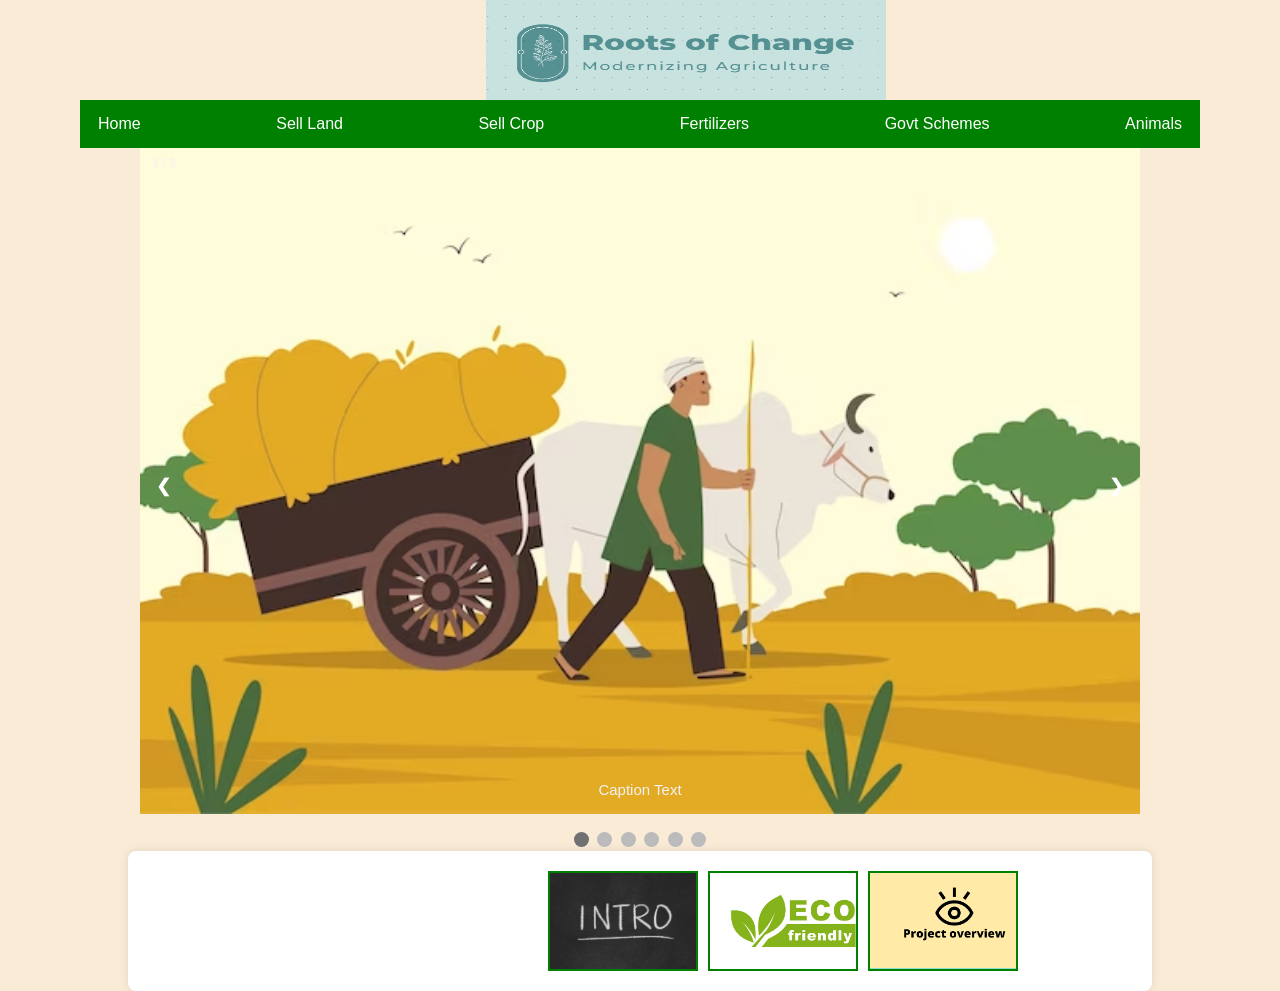
<file: project/index.html>
<!DOCTYPE html>
<head>
    <title>Roots of Change &hearts;</title>
    <link rel="stylesheet" href="project.css">
</head>
<body>
    <div id="roc">
        <img src="logo.png" style="width: 400px; height:100px; margin-left: 38%; " >
    </div>
    <div id="navbar" class="nav">
        <a href="index.html" style="color:#ffffff;">Home </a>
        <a href="SellLand.html" style="color:#ffffff;">Sell Land</a>
        <a href="SellCrop.html" style="color:#ffffff;">Sell Crop</a>
        <a href="Fertilizers.html" style="color:#ffffff;">Fertilizers</a>
        <a href="GovtSchems.html" style="color:#ffffff;">Govt Schemes</a>
        <a href="Animals.html" style="color:#ffffff;">Animals</a>
    </div>
    <!DOCTYPE html>
    <html>
    <head>
    <meta name="viewport" content="width=device-width, initial-scale=1">
    <style>
    * {box-sizing: border-box}
    body {font-family: Verdana, sans-serif; margin:0}
    .mySlides {display: none}
    img {vertical-align: middle;}
    
    /* Slideshow container */
    .slideshow-container {
      max-width: 1000px;
      position: relative;
      margin: auto;
    }
    
    /* Next & previous buttons */
    .prev, .next {
      cursor: pointer;
      position: absolute;
      top: 50%;
      width: auto;
      padding: 16px;
      margin-top: -22px;
      color: white;
      font-weight: bold;
      font-size: 18px;
      transition: 0.6s ease;
      border-radius: 0 3px 3px 0;
      user-select: none;
    }
    
    /* Position the "next button" to the right */
    .next {
      right: 0;
      border-radius: 3px 0 0 3px;
    }
    
    /* On hover, add a black background color with a little bit see-through */
    .prev:hover, .next:hover {
      background-color: rgba(0,0,0,0.8);
    }
    
    /* Caption text */
    .text {
      color: #f2f2f2;
      font-size: 15px;
      padding: 8px 12px;
      position: absolute;
      bottom: 8px;
      width: 100%;
      text-align: center;
    }
    
    /* Number text (1/3 etc) */
    .numbertext {
      color: #f2f2f2;
      font-size: 12px;
      padding: 8px 12px;
      position: absolute;
      top: 0;
    }
    
    /* The dots/bullets/indicators */
    .dot {
      cursor: pointer;
      height: 15px;
      width: 15px;
      margin: 0 2px;
      background-color: #bbb;
      border-radius: 50%;
      display: inline-block;
      transition: background-color 0.6s ease;
    }
    
    .active, .dot:hover {
      background-color: #717171;
    }
    
    /* Fading animation */
    .fade {
      animation-name: fade;
      animation-duration: 1.5s;
    }
    
    @keyframes fade {
      from {opacity: .4} 
      to {opacity: 1}
    }
    
    /* On smaller screens, decrease text size */
    @media only screen and (max-width: 300px) {
      .prev, .next,.text {font-size: 11px}
    }
    </style>
    </head>
    <body>
    
    <div class="slideshow-container">
    
    <div class="mySlides fade">
      <div class="numbertext">1 / 3</div>
      <img src="about3.avif" style="width:100%">
      <div class="text">Caption Text</div>
    </div>
    
    <div class="mySlides fade">
      <div class="numbertext">2 / 3</div>
      <img src="selllands.jpg" style="width:100%">
      <div class="text">Caption Two</div>
    </div>
    
    <div class="mySlides fade">
      <div class="numbertext">3 / 3</div>
      <img src="logo.png" style="width:100%">
      <div class="text">Caption Three</div>
    </div>

    <div class="mySlides fade">
      <div class="numbertext">3 / 3</div>
      <img src="fertilizers.jpg" style="width:100%">
      <div class="text">Caption Three</div>
    </div>

    <div class="mySlides fade">
      <div class="numbertext">3 / 3</div>
      <img src="Govtschemess.jpg" style="width:100%">
      <div class="text">Caption Three</div>
    </div>

    <div class="mySlides fade">
      <div class="numbertext">3 / 3</div>
      <img src="animalss.jpg" style="width:100%">
      <div class="text">Caption Three</div>
    </div>
    
    <a class="prev" onclick="plusSlides(-1)">❮</a>
    <a class="next" onclick="plusSlides(1)">❯</a>
    
    </div>
    <br>
    
    <div style="text-align:center">
      <span class="dot" onclick="currentSlide(1)"></span> 
      <span class="dot" onclick="currentSlide(2)"></span> 
      <span class="dot" onclick="currentSlide(3)"></span>
      <span class="dot" onclick="currentSlide(4)"></span>
      <span class="dot" onclick="currentSlide(5)"></span>
      <span class="dot" onclick="currentSlide(6)"></span>
    </div>
    
    <script>
      let slideIndex = 1;
      showSlides(slideIndex);
      
      function plusSlides(n) {
        showSlides(slideIndex += n);
      }
      
      function currentSlide(n) {
        showSlides(slideIndex = n);
      }
      
      function showSlides(n) {
        let i;
        let slides = document.getElementsByClassName("mySlides");
        let dots = document.getElementsByClassName("dot");
        if (n > slides.length) {slideIndex = 1}    
        if (n < 1) {slideIndex = slides.length}
        for (i = 0; i < slides.length; i++) {
          slides[i].style.display = "none";  
        }
        for (i = 0; i < dots.length; i++) {
          dots[i].className = dots[i].className.replace(" active", "");
        }
        slides[slideIndex-1].style.display = "block";  
        dots[slideIndex-1].className += " active";
      }
      </script>
    </body>

    <!-- <div id="logo">
        <img src="about3.avif" style="height: 500px; width:100%">
    </div>
    <div id="about">
        <img src="about4.png" style="height: 100px;width: 400px;">
    </div>
    <div id="description">
        <img src="1.avif" style="height: 400px;width:auto">
    </div> 
    <h2>Introduction To Roots Of Change</h2>
    <p>This application provides a user-friendly access to all farmers who may not be aware of the various types of crops suitable for cultivation in their area, as well as the different types of diseases that can cause damage to their crops. Furthermore, it aims to acquaint farmers with the various schemes provided by the government to support them, and to introduce different methods to enhance crop production. Additionally, it is beneficial for individuals interested in buying or selling land. This platform simplifies the process for farmers to sell their crops and for buyers to find high-quality produce from local farmers. Moreover, it serves as a valuable resource for raising various types of domestic animals, offering information on their suitable habitat and diet.</p>-->

    <style>
      .container{
        display: flex;
      }
    .anim {
      padding-top: 40px;
      width: 150px;
      height: 100px;
      border: 2px solid green;
      display: inline-block;
      text-align: center;
      cursor: pointer;
      margin-right: 10px;
    }
    #projectText {
        margin-left: 35%;
        margin-right: 10%;
        margin-top: 5%;
        text-align: center;
        text-align: justify;
    }
    #anima{
      margin-left: 400px;
    }
    
    </style>

<div class="container">
    <div class="anim" id="anima">
        <b></b>
    </div>
    <div class="anim" id="animat">
      <b></b>
    </div>
    <div class="anim" id="animati">
      <b></b>
    </div>
</div>
<script>
var projectTextId = "projectText";

document.getElementById("anima").addEventListener("click", function() {
    removePreviousProject();
    createProjectText("Our project aims to provide user-friendly access to all farmers who may not be aware of the various types of crops suitable for cultivation in their area, as well as the different types of diseases that can cause damage to their crops. Furthermore, it aims to acquaint farmers with the various schemes provided by the government to support them, and to introduce different methods to enhance crop production. Additionally, it is beneficial for individuals interested in buying or selling land. This platform simplifies the process for farmers to sell their crops and for buyers to find high-quality produce from local farmers. Moreover, it serves as a valuable resource for raising various types of domestic animals, offering information on their suitable habitat and diet.");
});

document.getElementById("animat").addEventListener("click", function() {
    removePreviousProject();
    createProjectText("Our project embodies a steadfast commitment to environmental stewardship and sustainability. By leveraging innovative technologies and eco-conscious practices, we prioritize the preservation and enhancement of our natural ecosystems. From inception to execution, every facet of our project is meticulously designed to minimize ecological footprint and promote harmonious coexistence with nature.Through the implementation of renewable energy sources, adoption of organic farming techniques, and utilization of biodegradable materials, we strive to mitigate environmental degradation while fostering a greener tomorrow. Furthermore, our project actively promotes biodiversity conservation, safeguarding precious habitats and protecting endangered species.By embracing eco-friendly principles at its core, our project stands as a beacon of sustainability, inspiring positive change and leading the way towards a cleaner, healthier planet.");
});

document.getElementById("animati").addEventListener("click", function() {
    removePreviousProject();
    createProjectText("Our project encompasses a comprehensive solution aimed at empowering farmers and fostering agricultural sustainability. Through a user-friendly digital platform, we provide invaluable resources and support to farmers, enabling them to optimize crop cultivation, mitigate risks, and maximize yields.At its heart, our project serves as a centralized hub for agricultural information, offering insights into crop suitability, disease management, and government support programs. By leveraging data analytics and machine learning algorithms, we deliver personalized recommendations tailored to the unique needs and conditions of each farmer.Moreover, our project facilitates transparent and efficient market transactions, connecting farmers directly with consumers and buyers. This streamlined approach not only ensures fair pricing and accessibility but also promotes local economies and reduces carbon footprint associated with food distribution.With a focus on innovation and sustainability, our project is poised to revolutionize the agricultural landscape, empowering farmers, enhancing food security, and contributing to the advancement of a more resilient and inclusive agricultural sector.");
});

function removePreviousProject() {
    var previousProject = document.getElementById(projectTextId);
    if (previousProject) {
        previousProject.parentNode.removeChild(previousProject);
    }
}

function createProjectText(text) {
    var projectText = document.createElement("div");
    projectText.textContent = text;
    projectText.id = projectTextId;
    document.body.appendChild(projectText);
}
    </script>


</body>
</html>
</file>
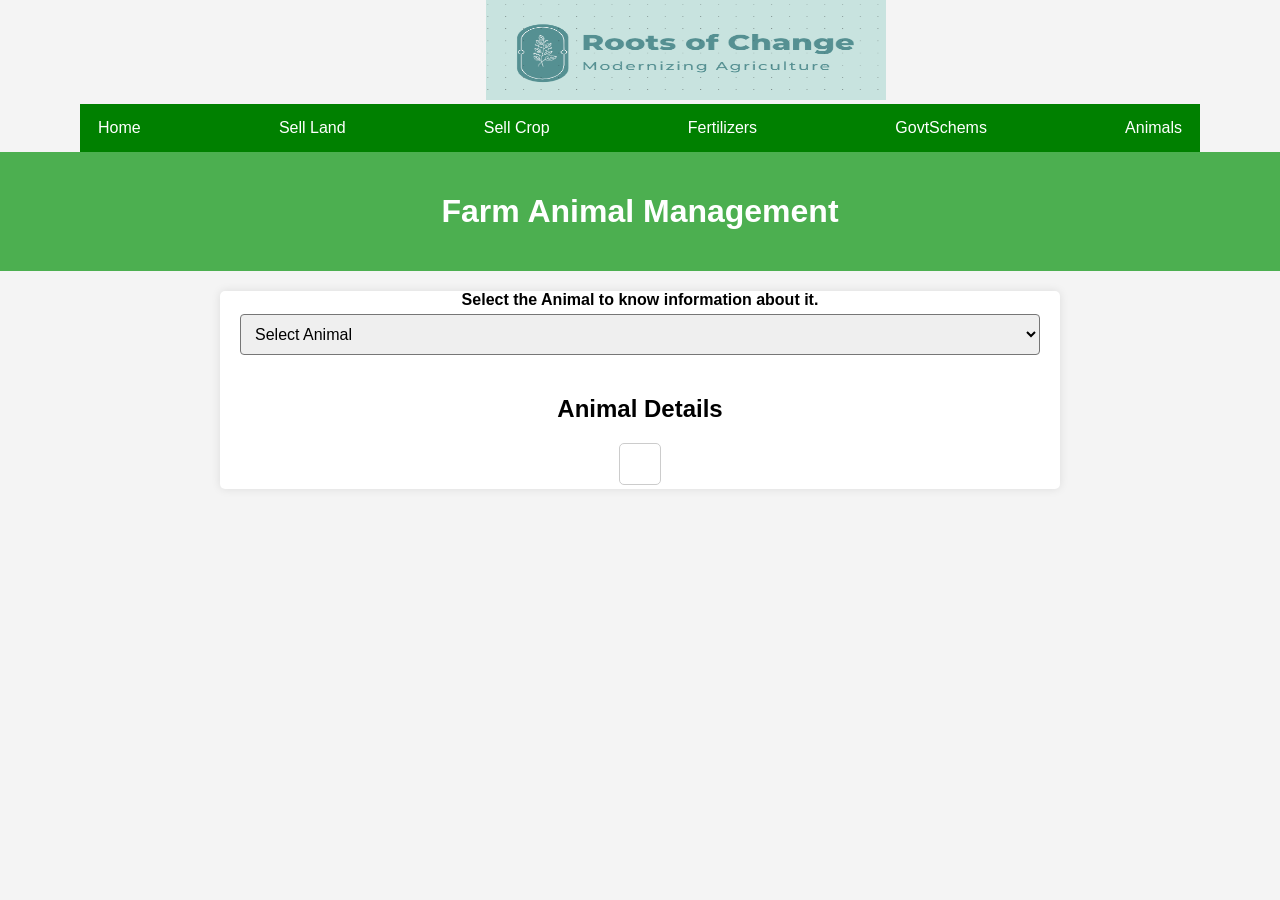
<file: project/Animals.html>
<!DOCTYPE html>
<head>
    <title>Roots of Change &hearts;</title>
    <link rel="stylesheet" href="project1.css">
</head>

    <div id="roc">
        <img src="logo.png" style="width: 400px; height:100px; margin-left: 38%;" >
    </div>
    <div id="navbar" class="nav">
        <a href="index.html" style="color:#ffffff;">Home </a>
        <a href="SellLand.html" style="color:#ffffff;">Sell Land</a>
        <a href="SellCrop.html" style="color:#ffffff;">Sell Crop</a>
        <a href="Fertilizers.html" style="color:#ffffff;">Fertilizers</a>
        <a href="GovtSchems.html" style="color:#ffffff;">GovtSchems</a>
        <a href="Animals.html" style="color:#ffffff;">Animals</a>
    </div>
    <!-- <div id="logo">
        <img src="animalss.jpg" style="height: 500px; width:100%">
    </div> -->
</body>
</html>





<!DOCTYPE html>
<html lang="en">
<head>
<meta charset="UTF-8">
<meta name="viewport" content="width=device-width, initial-scale=1.0">
<title>Farm Animal Management</title>
<link rel="stylesheet" href="animals.css">
</head>
<body>



    <!DOCTYPE html>
    <html lang="en">
    <head>
    <meta charset="UTF-8">
    <meta name="viewport" content="width=device-width, initial-scale=1.0">
    <title>Farm Animal Management</title>
    <link rel="stylesheet" href="animals.css">
    </head>
    <body>
    
    <header>
        <h1>Farm Animal Management</h1>
    </header>
    
    <div class="container">
        <label for="animal-select">Select the Animal to know information about it.</label>
        <select id="animal-select">
            <option value="">Select Animal</option>
            <option value="cow">Cow</option>
            <option value="buffallo">Buffallo</option>
            <option value="dog">Dog</option>
            <option value="cat">Cat</option>
            <option value="goat">Goat</option>
            <option value="sheep">Sheep</option>
            <option value="pigeon">Pigeon</option>
            <option value="pig">Pig</option>
        </select>
    
        <section id="animal-details">
            <h2>Animal Details</h2>
            <div id="animal-info">
                <!-- Animal details will be displayed here -->
            </div>
        </section>
    </div>
    
    <script src="animals.js"></script>
    
    </body>
    </html>
</file>
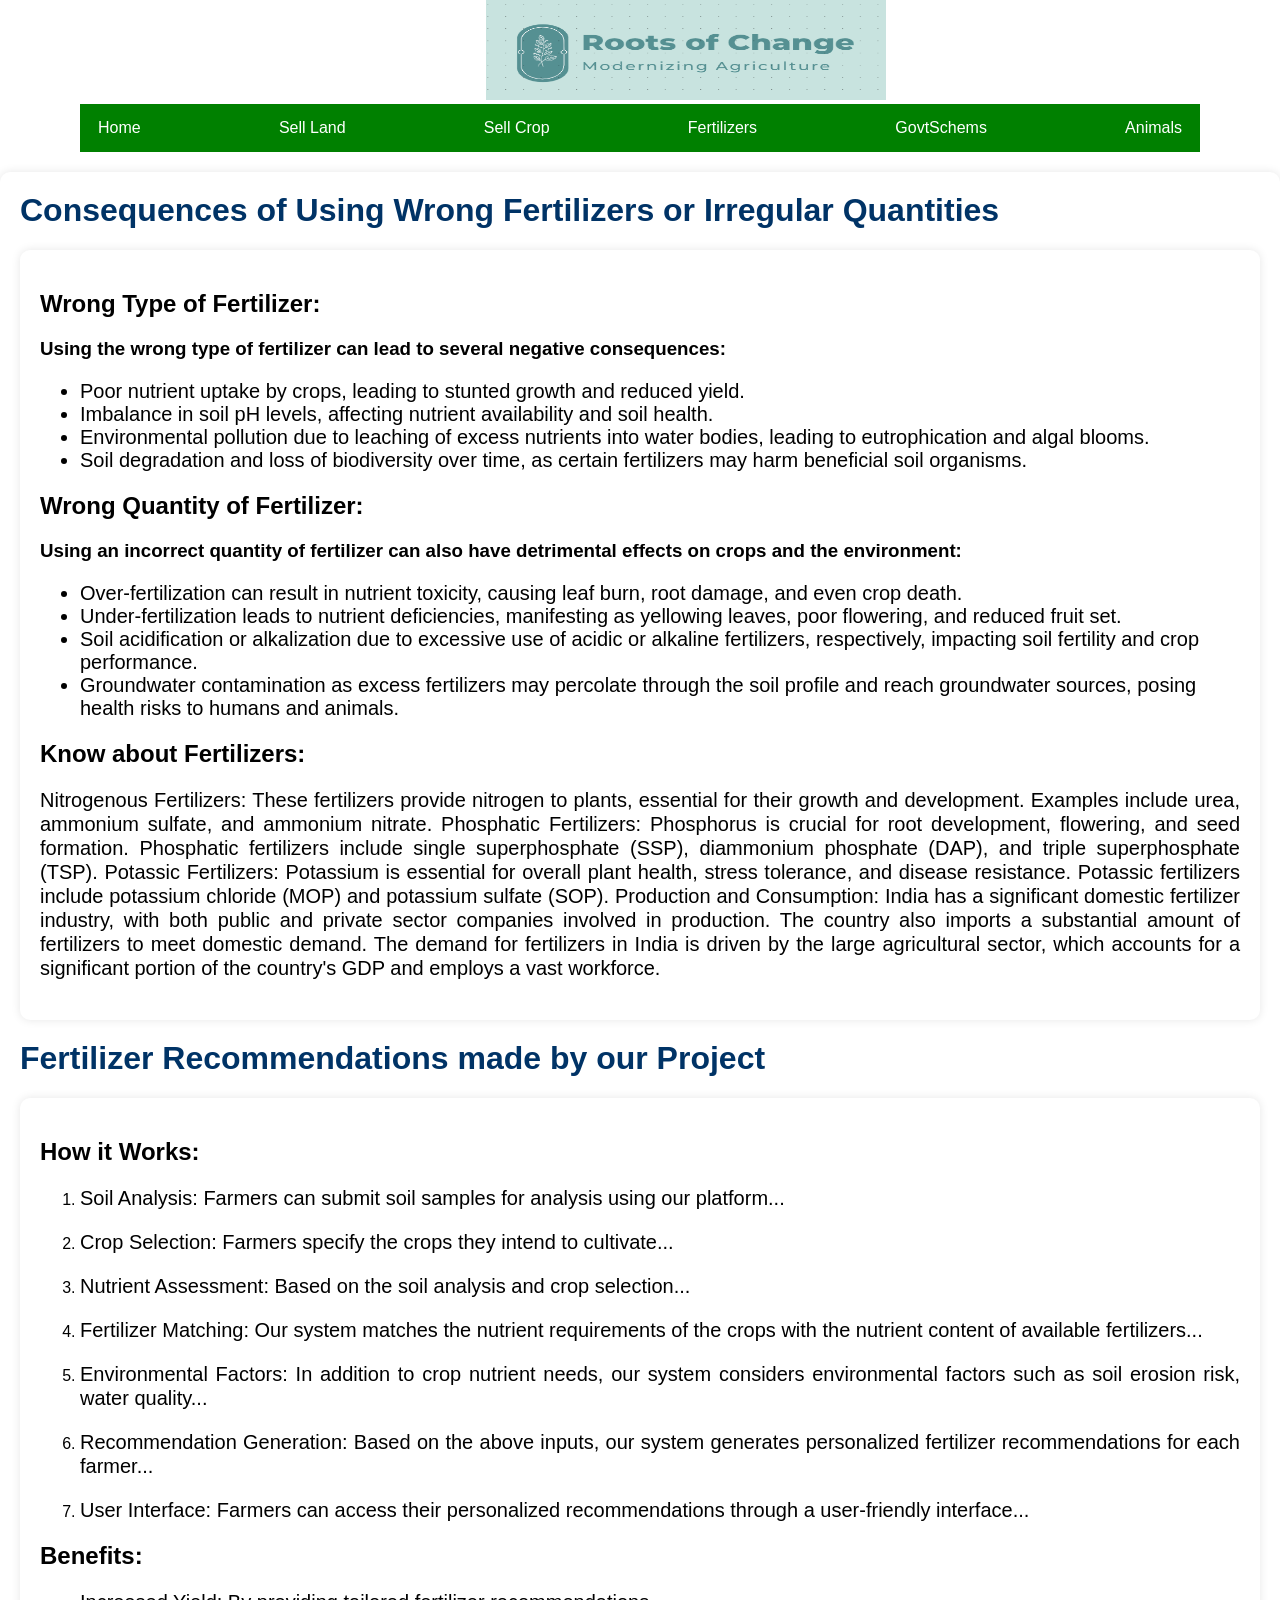
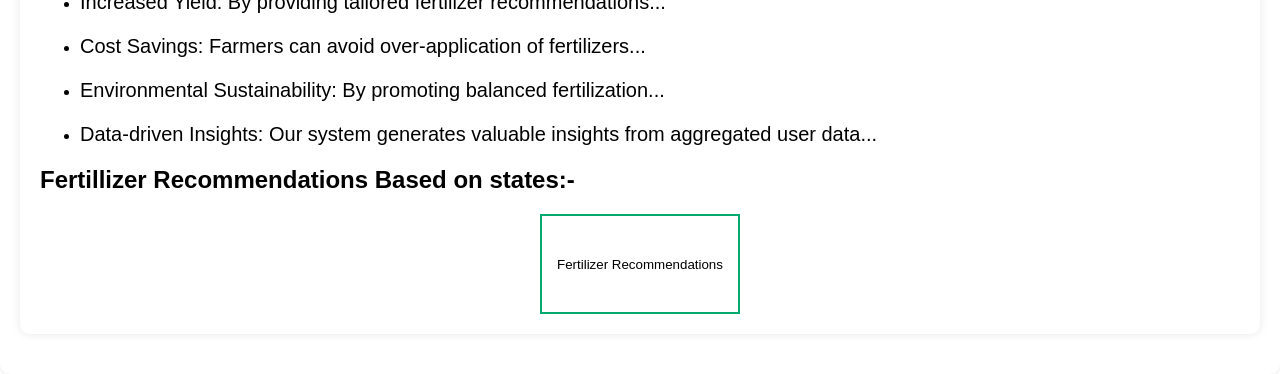
<file: project/Fertilizers.html>
<!DOCTYPE html>
<html lang="en">
<head>
    <meta charset="UTF-8">
    <meta name="viewport" content="width=device-width, initial-scale=1.0">
    <title>Roots of Change &hearts;</title>
    <link rel="stylesheet" href="fertilizers.css">
</head>
<body>

    <div id="roc">
        <img src="logo.png" style="width: 400px; height:100px; margin-left: 38%;" >
    </div>
    <div id="navbar" class="nav">
        <a href="index.html" style="color:#ffffff;">Home </a>
        <a href="SellLand.html" style="color:#ffffff;">Sell Land</a>
        <a href="SellCrop.html" style="color:#ffffff;">Sell Crop</a>
        <a href="Fertilizers.html" style="color:#ffffff;">Fertilizers</a>
        <a href="GovtSchems.html" style="color:#ffffff;">GovtSchems</a>
        <a href="Animals.html" style="color:#ffffff;">Animals</a>
    </div>
    <div class="content">
        <!-- Your content here -->
        <h1>Consequences of Using Wrong Fertilizers or Irregular Quantities</h1>
    </header>

    <div class="content">
        <h2>Wrong Type of Fertilizer:</h2>
        <h3>Using the wrong type of fertilizer can lead to several negative consequences:</h3>
        <ul style="font-size: 20px;">
            <li >Poor nutrient uptake by crops, leading to stunted growth and reduced yield.</li>
            <li>Imbalance in soil pH levels, affecting nutrient availability and soil health.</li>
            <li>Environmental pollution due to leaching of excess nutrients into water bodies, leading to eutrophication and algal blooms.</li>
            <li>Soil degradation and loss of biodiversity over time, as certain fertilizers may harm beneficial soil organisms.</li>
        </ul>

        <h2>Wrong Quantity of Fertilizer:</h2>
        <h3>Using an incorrect quantity of fertilizer can also have detrimental effects on crops and the environment:</h3>
        <ul style="font-size: 20px;">
            <li>Over-fertilization can result in nutrient toxicity, causing leaf burn, root damage, and even crop death.</li>
            <li>Under-fertilization leads to nutrient deficiencies, manifesting as yellowing leaves, poor flowering, and reduced fruit set.</li>
            <li>Soil acidification or alkalization due to excessive use of acidic or alkaline fertilizers, respectively, impacting soil fertility and crop performance.</li>
            <li>Groundwater contamination as excess fertilizers may percolate through the soil profile and reach groundwater sources, posing health risks to humans and animals.</li>
        </ul>
        <h2>Know about Fertilizers:</h2>
        <p style="font-size: 20px;">
            
            Nitrogenous Fertilizers: These fertilizers provide nitrogen to plants, essential for their growth and development. Examples include urea, ammonium sulfate, and ammonium nitrate.
Phosphatic Fertilizers: Phosphorus is crucial for root development, flowering, and seed formation. Phosphatic fertilizers include single superphosphate (SSP), diammonium phosphate (DAP), and triple superphosphate (TSP).
Potassic Fertilizers: Potassium is essential for overall plant health, stress tolerance, and disease resistance. Potassic fertilizers include potassium chloride (MOP) and potassium sulfate (SOP).
Production and Consumption: India has a significant domestic fertilizer industry, with both public and private sector companies involved in production. The country also imports a substantial amount of fertilizers to meet domestic demand. The demand for fertilizers in India is driven by the large agricultural sector, which accounts for a significant portion of the country's GDP and employs a vast workforce.
        </p>
    </div>
        <h1>Fertilizer Recommendations made by our Project</h1>
    <div class="content">
        <h2>How it Works:</h2>
        <ol>
            <li><p>Soil Analysis: Farmers can submit soil samples for analysis using our platform...</p></li>
            <li><p>Crop Selection: Farmers specify the crops they intend to cultivate...</p></li>
            <li><p>Nutrient Assessment: Based on the soil analysis and crop selection...</p></li>
            <li><p>Fertilizer Matching: Our system matches the nutrient requirements of the crops with the nutrient content of available fertilizers...</p></li>
            <li><p>Environmental Factors: In addition to crop nutrient needs, our system considers environmental factors such as soil erosion risk, water quality...</p></li>
            <li><p>Recommendation Generation: Based on the above inputs, our system generates personalized fertilizer recommendations for each farmer...</p></li>
            <li><p>User Interface: Farmers can access their personalized recommendations through a user-friendly interface...</p></li>
        </ol>

        <h2>Benefits:</h2>
        <ul>
            <li><p>Increased Yield: By providing tailored fertilizer recommendations...</p></li>
            <li><p>Cost Savings: Farmers can avoid over-application of fertilizers...</p></li>
            <li><p>Environmental Sustainability: By promoting balanced fertilization...</p></li>
            <li><p>Data-driven Insights: Our system generates valuable insights from aggregated user data...</p></li>
        </ul>

        <h2>    Fertillizer Recommendations Based on states:-</h2>
        <!-- <ul>
            <li><p>Integration with IoT Sensors: We plan to integrate our recommendation system with IoT sensors...</p></li>
            <li><p>Machine Learning Enhancements: We aim to enhance our recommendation algorithm using machine learning techniques...</p></li>
            <li><p>Expanded Crop Coverage: In the future, we intend to expand our platform to cover a wider range of crops and farming practices...</p></li>
        </ul> -->
        <!-- <h1 style="text-align: center;">Our services </h1> -->
    <button id="recommendationsButton" class="button1" style="margin-left: 500px;">Fertilizer Recommendations</button>
    <!-- <button id="subsidyButton" class="button2" style="margin-left: 40px;">Fertilizer Subsidy</button> -->

    
    
    

    <script>
        document.getElementById('recommendationsButton').addEventListener('click', function() {
            window.location.href = "popup.html";
        });
        
    </script>
</body>
</html>
</file>
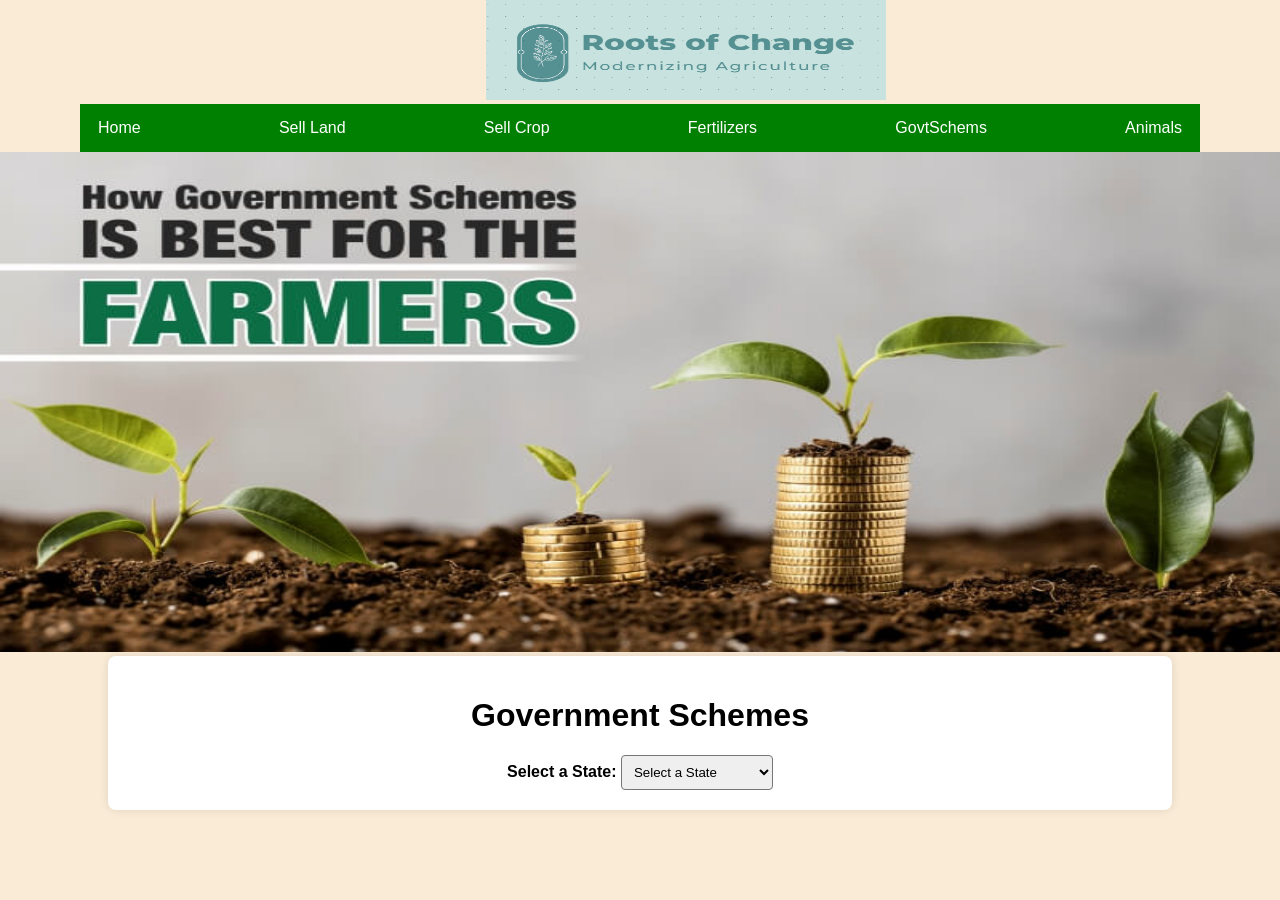
<file: project/GovtSchems.html>
<!DOCTYPE html>
<head>
    <title>Roots of Change &hearts;</title>
    <link rel="stylesheet" href="project.css">
</head>
<body>

    <div id="roc">
        <img src="logo.png" style="width: 400px; height:100px; margin-left: 38%;" >
    </div>
    <div id="navbar" class="nav">
        <a href="index.html" style="color:#ffffff;">Home </a>
        <a href="SellLand.html" style="color:#ffffff;">Sell Land</a>
        <a href="SellCrop.html" style="color:#ffffff;">Sell Crop</a>
        <a href="Fertilizers.html" style="color:#ffffff;">Fertilizers</a>
        <a href="GovtSchems.html" style="color:#ffffff;">GovtSchems</a>
        <a href="Animals.html" style="color:#ffffff;">Animals</a>
    </div>
    <div id="logo">
        <img src="Govtschemess.jpg" style="height: 500px; width:100%">
    </div>
    <div class="container">
        <h1>Government Schemes</h1>
        <label for="stateSelect" style="color: black"><b>Select a State:</b> </label>
        <select id="stateSelect" onchange="showStateSchemes()">
            <option value="" disabled selected>Select a State</option>
            <option value="Andhra Pradesh">Andhra Pradesh</option>
            <option value="Arunachal Pradesh">Arunachal Pradesh</option>
            <option value="Assam">Assam</option>
            <option value="Bihar">Bihar</option>
            <option value="Chattisgarh">Chattisgarh</option>
            <option value="Goa">Goa</option>
            <option value="Gujarat">Gujarat</option>
            <option value="Haryana">Haryana</option>
            <option value="Himachal Pradesh">Himachal Pradesh</option>
            <option value="Jharkhand">Jharkhand</option>
            <option value="Karnataka">Karnataka</option>
            <option value="Kerala">Kerala</option>
            <option value="Madhya Pradesh">Madhya Pradesh</option>
            <option value="Maharashtra">Maharashtra</option>
            <option value="Manipur">Manipur</option>
            <option value="Meghalaya">Meghalaya</option>
            <option value="Mizoram">Mizoram</option>
            <option value="Nagaland">Nagaland</option>
            <option value="NewDelhi">NewDelhi</option>
            <option value="Odisha">Odisha</option>
            <option value="Punjab">Punjab</option>
            <option value="Rajasthan">Rajasthan</option>
            <option value="Sikkim">Sikkim</option>
            <option value="Tamil Nadu">Tamil Nadu</option>
            <option value="Telangana">Telangana</option>
            <option value="Tripura">Tripura</option>
            <option value="Uttarakhand">uttarakhand</option>
            <option value="Uttar Pradesh">Uttar Pradesh</option>
            <!-- Add other state options -->
        </select>
        <div id="stateSchemes"></div>
        <div id="schemeDetails"></div>
    </div>

    <script src="project.js"></script>
</body>
</html>
</file>
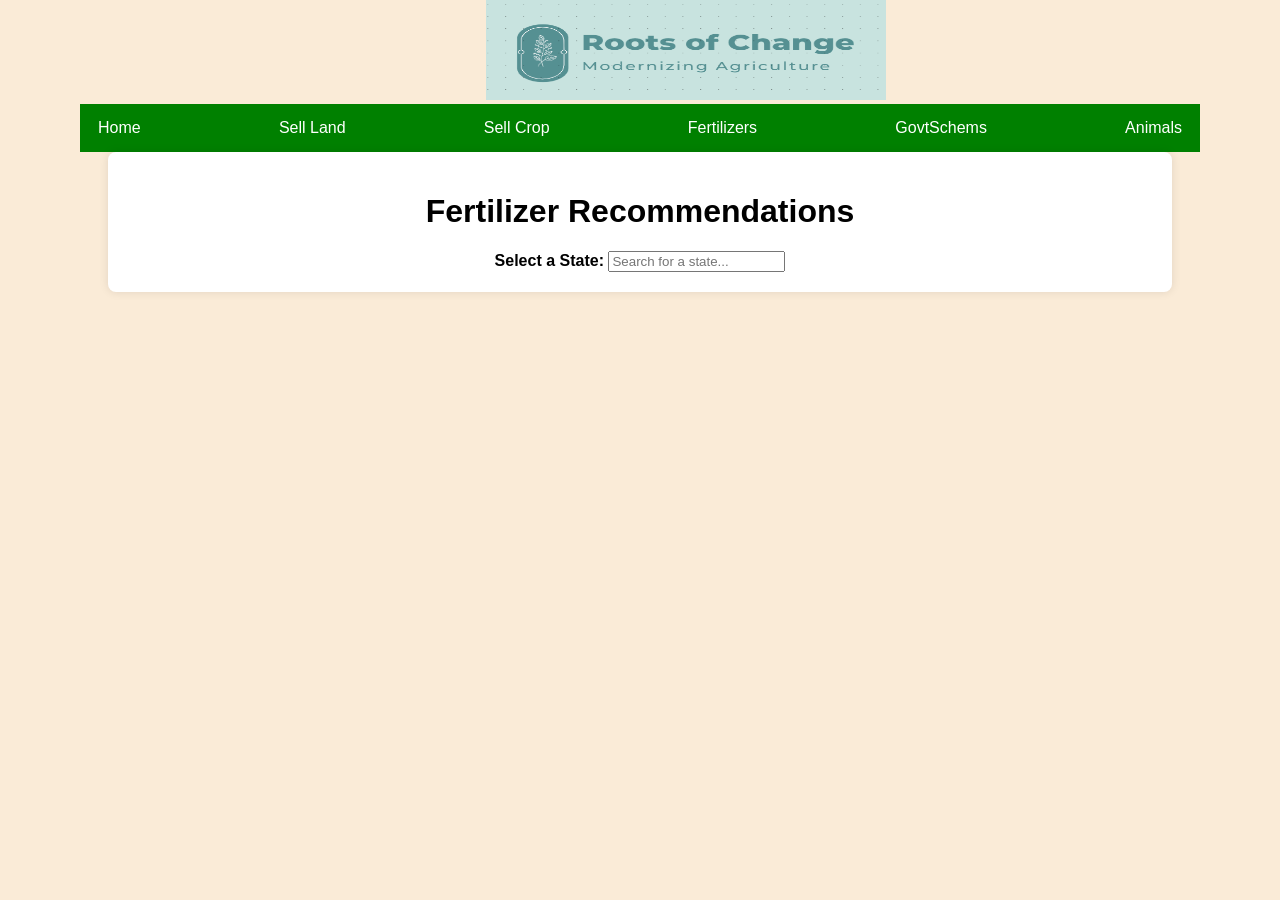
<file: project/popup.html>
<!DOCTYPE html>
<head>
    <title>Roots of Change &hearts;</title>
    <link rel="stylesheet" href="project.css">
</head>
<body>

    <div id="roc">
        <img src="logo.png" style="width: 400px; height:100px; margin-left: 38%;" >
    </div>
    <div id="navbar" class="nav">
        <a href="index.html" style="color:#ffffff;">Home </a>
        <a href="SellLand.html" style="color:#ffffff;">Sell Land</a>
        <a href="SellCrop.html" style="color:#ffffff;">Sell Crop</a>
        <a href="Fertilizers.html" style="color:#ffffff;">Fertilizers</a>
        <a href="GovtSchems.html" style="color:#ffffff;">GovtSchems</a>
        <a href="Animals.html" style="color:#ffffff;">Animals</a>
    </div>
    <div class="container">
        <h1>Fertilizer Recommendations</h1>
        <label for="stateSelect" style="color: black"><b>Select a State:</b> </label>
        <input type="text" id="stateSearch" onkeyup="searchStates()" placeholder="Search for a state...">
        <select id="stateSelect" style="display: none;" onchange="showStateSchemes()">
            <option value="" disabled selected>Select a State</option>
            <option value="Andhra Pradesh">Andhra Pradesh</option>
            <option value="Arunachal Pradesh">Arunachal Pradesh</option>
            <option value="Assam">Assam</option>
            <option value="Bihar">Bihar</option>
            <option value="Chhattisgarh">Chhattisgarh</option>
            <option value="Goa">Goa</option>
            <option value="Gujarat">Gujarat</option>
            <option value="Haryana">Haryana</option>
            <option value="Himachal Pradesh">Himachal Pradesh</option>
            <option value="Jharkhand">Jharkhand</option>
            <option value="Karnataka">Karnataka</option>
            <option value="Kerala">Kerala</option>
            <option value="Madhya Pradesh">Madhya Pradesh</option>
            <option value="Maharashtra">Maharashtra</option>
            <option value="Manipur">Manipur</option>
            <option value="Meghalaya">Meghalaya</option>
            <option value="Mizoram">Mizoram</option>
            <option value="Nagaland">Nagaland</option>
            <option value="NewDelhi">NewDelhi</option>
            <option value="Odisha">Odisha</option>
            <option value="Punjab">Punjab</option>
            <option value="Rajasthan">Rajasthan</option>
            <option value="Sikkim">Sikkim</option>
            <option value="Tamil Nadu">Tamil Nadu</option>
            <option value="Telangana">Telangana</option>
            <option value="Tripura">Tripura</option>
            <option value="Uttarakhand">uttarakhand</option>
            <option value="Uttar Pradesh">Uttar Pradesh</option>
            <!-- Add other state options -->
        </select>
        <div id="stateSchemes"></div>
        <div id="schemeDetails"></div>
    </div>

    <script src="project1.js"></script>
</body>
</html>
</file>
<file: project/project.css>
body {
    margin: 0;
    padding: 0;
    font-family: sans-serif;
    background-color:antiquewhite;
}
#navbar {
    display: flex;
    justify-content: space-between;
    align-items: center;
    background-color: green;
    padding: 10px;
    color: white;
    margin-top: 0px;
    margin-left: 80px;
    margin-right: 80px;
    
}
a:hover{
    /* background-color: black; */
    color: black;
}
a:link {
    text-decoration: none;
}
#about{
    margin-left: 500px;
}
p,h2{
    /* margin-left: 750px;
    margin-right: 200px; */
    text-align: justify;
}
#description{
    margin-left: 50px;
    width: 200px;
    float: left;
}
p{
    font-size: 20px;
}
body {
    font-family: Arial, sans-serif;
    /* background-color: #f0f0f0; */
}

.container {
    width: 80%;
    margin: 0 auto;
    text-align: center;
    padding: 20px;
    background-color: #fff;
    border-radius: 8px;
    box-shadow: 0 0 10px rgba(0, 0, 0, 0.1);
}

button {
    margin-bottom: 10px;
    padding: 8px 16px;
    background-color: #0d75ec;
    color: #fff;
    border: none;
    border-radius: 4px;
    cursor: pointer;
}

select {
    padding: 8px;
    border-radius: 4px;
}

#stateSchemes {
    margin-top: 20px;
}
table, th, td {
    border:1px solid black;
}
.button1{
    
     height: 200px;
     width: 200px;
 }
 .button2{
     
     height: 200px;
     width: 200px;
 }

 body, html {
    margin: 0;
    padding: 0;

    width: 100%;
    height: 100%;
}

#stateSchemes {
    padding: 20px;
    height: 100%;
    box-sizing: border-box;
    height: 100%;
    text-align: left;
    float: left;
    width: calc(100% - 20px);

}
.button {
    border: none;
    color: white;
    padding: 16px 32px;
    text-align: center;
    text-decoration: none;
    display: inline-block;
    font-size: 16px;
    margin: 4px 2px;
    transition-duration: 0.4s;
    cursor: pointer;
  }
  
  .button1 {
    background-color: white; 
    color: black; 
    border: 2px solid #04AA6D;
  }
  
  .button1:hover {
    background-color: #04AA6D;
    color: white;
  }
  
  .button2 {
    background-color: white; 
    color: black; 
    border: 2px solid #008CBA;
  }
  
  .button2:hover {
    background-color: #008CBA;
    color: white;
  }

  .nav * {
    box-sizing: border-box;
    transition: all .35s ease;
  }
  .nav a {
    padding: .3em .5em;
    color: rgba(255,255,255,.5);
    position: relative;
    text-decoration: none;
    font-size: 16px;
  }
  
  .nav a::before,
  .nav a::after {
    content: '';
    height: 10px;
    width: 14px;
    position: absolute;
    transition: all .35s ease;
    opacity: 0;
  }
  
  .nav a::before {
    content: '';
    right: 0;
    top: 0;
    border-top: 3px solid #ffffff;
    border-right: 3px solid #ffffff;
    transform: translate(-100%, 50%);
  }
  
  .nav a:after {
    content: '';
    left: 0;
    bottom: 0;
    border-bottom: 3px solid #ffffff;
    border-left: 3px solid #ffffff;
    transform: translate(100%, -50%)
  }
  
  .nav a:hover:before,
  .nav a:hover:after{
    transform: translate(0,0);
    opacity: 1;
  }
  
  .nav a:hover {
    color: #00f947;
  }
  .anim:hover{
    background-color: #00f947;
  }
  #anima{
    background-image: url(intro.jpg);
    background-size: cover;
  }
  #animat{
    background-image: url(ecofriendly.jpg);
    background-size: cover;
  }
  #animati{
    background-image: url(overview.png);
    background-size: cover;
  }
</file>
<file: project/project1.css>
body {
    margin: 0;
    padding: 0;
    font-family: sans-serif;
}
#navbar {
    display: flex;
    justify-content: space-between;
    align-items: center;
    background-color: green;
    padding: 10px;
    color: white;
    margin-top: 0px;
    margin-left: 80px;
    margin-right: 80px;
    
}
a:hover{
    /* background-color: black; */
    color: black;
}
a:link {
    text-decoration: none;
}
#about{
    margin-left: 500px;
}
/* p,h2{
    margin-left: 750px;
    margin-right: 200px;
    text-align: justify;
} */
#description{
    margin-left: 50px;
    width: 200px;
    float: left;
}
p{
    font-size: 20px;
}
body {
    font-family: Arial, sans-serif;
    /* background-color: #f0f0f0; */
}

.container {
    width: 80%;
    margin: 0 auto;
    text-align: center;
    padding: 20px;
    background-color: #fff;
    border-radius: 8px;
    box-shadow: 0 0 10px rgba(0, 0, 0, 0.1);
}

button {
    margin-bottom: 10px;
    padding: 8px 16px;
    background-color: #0d75ec;
    color: #fff;
    border: none;
    border-radius: 4px;
    cursor: pointer;
}

select {
    padding: 8px;
    border-radius: 4px;
}

#stateSchemes {
    margin-top: 20px;
}
table, th, td {
    border:1px solid black;
}







body {
    font-family: Arial, sans-serif;
    background-color: #f4f4f4;
}

.container {
    width: 100%;
    max-width: 600px;
    margin: 0 auto;
    padding: 20px;
    background-color: #fff;
    border-radius: 5px;
    box-shadow: 0 0 10px rgba(0, 0, 0, 0.1);
}

h2 {
    text-align: center;
    margin-bottom: 20px;
}

.form-group {
    margin-bottom: 20px;
}

label {
    font-weight: bold;
    display: block;
    margin-bottom: 5px;
}

input {
    width: 100%;
    padding: 10px;
    border: 1px solid #ccc;
    border-radius: 5px;
}

.btn-buy-sell {
    width: 100%;
    padding: 10px;
    background-color: #4caf50;
    color: #fff;
    border: none;
    border-radius: 5px;
    cursor: pointer;
}

.btn-buy-sell:hover {
    background-color: #45a049;
}

.land-details {
    margin-top: 20px;
    padding: 20px;
    background-color: #f9f9f9;
    border: 1px solid #ddd;
    border-radius: 5px;
}

.land-details h3 {
    margin-top: 0;
}

.nav * {
    box-sizing: border-box;
    transition: all .35s ease;
  }
  .nav a {
    padding: .3em .5em;
    color: rgba(255,255,255,.5);
    position: relative;
    text-decoration: none;
    font-size: 16px;
  }
  
  .nav a::before,
  .nav a::after {
    content: '';
    height: 10px;
    width: 14px;
    position: absolute;
    transition: all .35s ease;
    opacity: 0;
  }
  
  .nav a::before {
    content: '';
    right: 0;
    top: 0;
    border-top: 3px solid #ffffff;
    border-right: 3px solid #ffffff;
    transform: translate(-100%, 50%);
  }
  
  .nav a:after {
    content: '';
    left: 0;
    bottom: 0;
    border-bottom: 3px solid #ffffff;
    border-left: 3px solid #ffffff;
    transform: translate(100%, -50%)
  }
  
  .nav a:hover:before,
  .nav a:hover:after{
    transform: translate(0,0);
    opacity: 1;
  }
  
  .nav a:hover {
    color: #00f947;
  }
  .anim:hover{
    background-color: #00f947;
  }
</file>
<file: project/animals.css>
body {
    font-family: Arial, sans-serif;
    margin: 0;
    padding: 0;
}

header {
    background-color: #4CAF50;
    color: white;
    text-align: center;
    padding: 20px 0;
}

.container {
    max-width: 800px;
    margin: 20px auto;
    padding: 0 20px;
    text-align: center; /* Centering all content */
}

h1, h2 {
    text-align: center;
}

#animal-select {
    margin-bottom: 20px;
    width: 100%;
    padding: 10px;
    font-size: 16px;
}

#animal-info {
    border: 1px solid #ccc;
    padding: 20px;
    border-radius: 5px;
    display: inline-block; /* Displaying div as inline-block for centering */
    text-align: left; /* Reset text-align for inner content */
}
.nav * {
    box-sizing: border-box;
    transition: all .35s ease;
  }
  .nav a {
    padding: .3em .5em;
    color: rgba(255,255,255,.5);
    position: relative;
    text-decoration: none;
    font-size: 16px;
  }
  
  .nav a::before,
  .nav a::after {
    content: '';
    height: 10px;
    width: 14px;
    position: absolute;
    transition: all .35s ease;
    opacity: 0;
  }
  
  .nav a::before {
    content: '';
    right: 0;
    top: 0;
    border-top: 3px solid #ffffff;
    border-right: 3px solid #ffffff;
    transform: translate(-100%, 50%);
  }
  
  .nav a:after {
    content: '';
    left: 0;
    bottom: 0;
    border-bottom: 3px solid #ffffff;
    border-left: 3px solid #ffffff;
    transform: translate(100%, -50%)
  }
  
  .nav a:hover:before,
  .nav a:hover:after{
    transform: translate(0,0);
    opacity: 1;
  }
  
  .nav a:hover {
    color: #00f947;
  }
  .anim:hover{
    background-color: #00f947;
  }
</file>
<file: project/fertilizers.css>
body {
    margin: 0;
    padding: 0;
    font-family: sans-serif;
}
#navbar {
    display: flex;
    justify-content: space-between;
    align-items: center;
    background-color: green;
    padding: 10px;
    color: white;
    margin-top: 0px;
    margin-left: 80px;
    margin-right: 80px;
    
}
.button1{
    
    height: 100px;
    width: 200px;
}
.button2{
    
    height: 200px;
    width: 200px;
}

body, html {
   margin: 0;
   padding: 0;

   width: 100%;
   height: 100%;
   text-align: left;
}

#stateSchemes {
    padding: 20px;
    box-sizing: border-box;
    width: 70%; /* Adjust width as needed */
    margin: 0 auto; /* Center the content horizontally */
    text-align: left;

}
.button {
   border: none;
   color: white;
   padding: 16px 32px;
   text-align: center;
   text-decoration: none;
   display: inline-block;
   font-size: 16px;
   margin: 4px 2px;
   transition-duration: 0.4s;
   cursor: pointer;
 }
 
 .button1 {
   background-color: white; 
   color: black; 
   border: 2px solid #04AA6D;
 }
 
 .button1:hover {
   background-color: #04AA6D;
   color: white;
 }
 
 .button2 {
   background-color: white; 
   color: black; 
   border: 2px solid #008CBA;
 }
 
 .button2:hover {
   background-color: #008CBA;
   color: white;
 }

 h1, h2, p {
    text-align: left;
 }

 .content {
  max-width: 1300px;
  margin: 20px auto;
  padding: 20px;
  background-color: #fff;
  border-radius: 10px;
  box-shadow: 0 0 10px rgba(0, 0, 0, 0.1);

}

.content h1 {
  color: #003366;
  margin-top: 0;
}

.content p {
  line-height: 1.2;
  font-size: 20px;
  text-align: justify;
}

.nav * {
  box-sizing: border-box;
  transition: all .35s ease;
}
.nav a {
  padding: .3em .5em;
  color: rgba(255,255,255,.5);
  position: relative;
  text-decoration: none;
  font-size: 16px;
}

.nav a::before,
.nav a::after {
  content: '';
  height: 10px;
  width: 14px;
  position: absolute;
  transition: all .35s ease;
  opacity: 0;
}

.nav a::before {
  content: '';
  right: 0;
  top: 0;
  border-top: 3px solid #ffffff;
  border-right: 3px solid #ffffff;
  transform: translate(-100%, 50%);
}

.nav a:after {
  content: '';
  left: 0;
  bottom: 0;
  border-bottom: 3px solid #ffffff;
  border-left: 3px solid #ffffff;
  transform: translate(100%, -50%)
}

.nav a:hover:before,
.nav a:hover:after{
  transform: translate(0,0);
  opacity: 1;
}

.nav a:hover {
  color: #00f947;
}
.anim:hover{
  background-color: #00f947;
}
</file>
